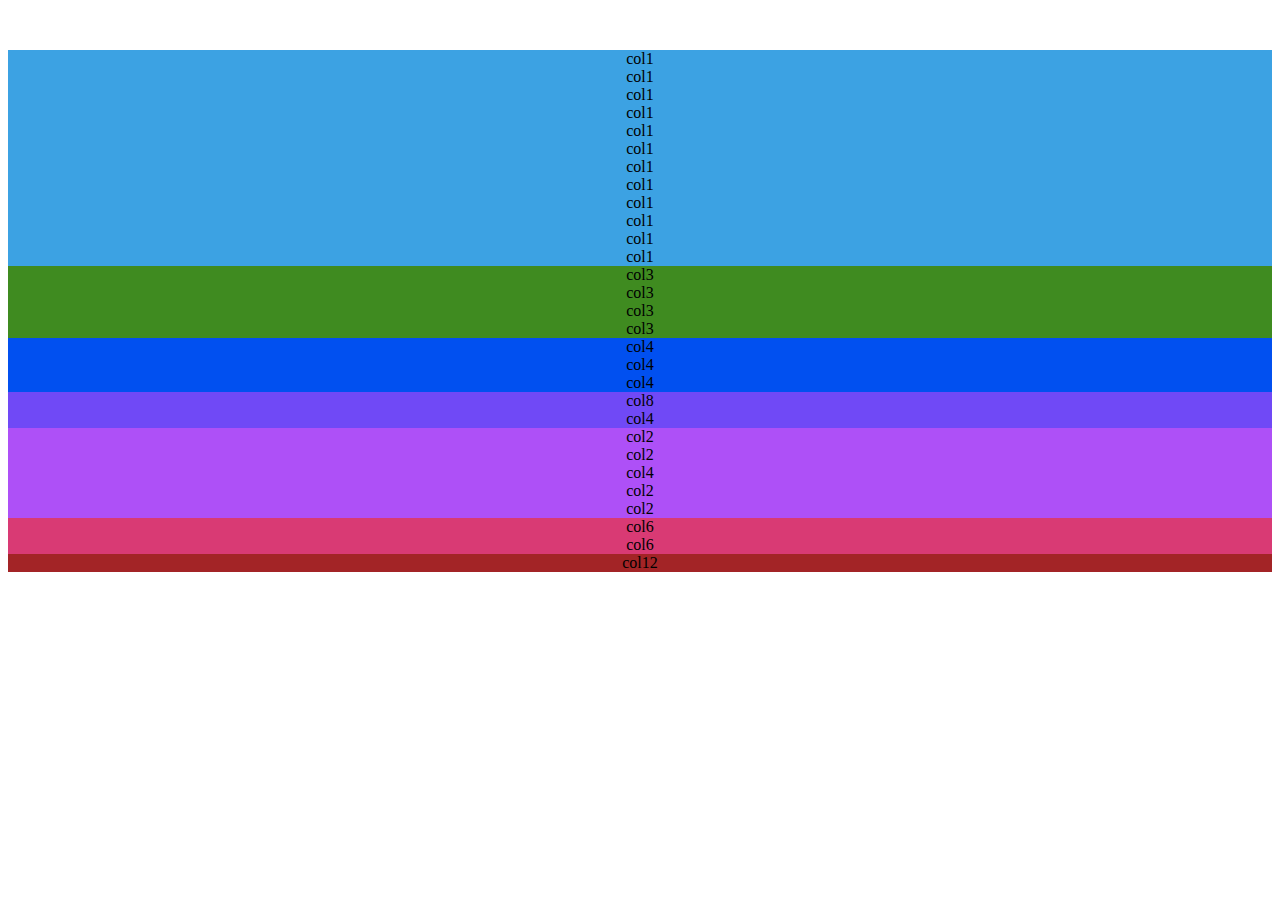
<file: index.html>
<!DOCTYPE html>
<html lang="en">
<head>
    <meta charset="UTF-8">
    <meta http-equiv="X-UA-Compatible" content="IE=edge">
    <meta name="viewport" content="width=device-width, initial-scale=1.0">
    <!-- CSS only -->
    <link href="https://cdn.jsdelivr.net/npm/bootstrap@5.2.2/dist/css/bootstrap.min.css" rel="stylesheet" integrity="sha384-Zenh87qX5JnK2Jl0vWa8Ck2rdkQ2Bzep5IDxbcnCeuOxjzrPF/et3URy9Bv1WTRi" crossorigin="anonymous">
    <!-- JavaScript Bundle with Popper -->
    <script src="https://cdn.jsdelivr.net/npm/bootstrap@5.2.2/dist/js/bootstrap.bundle.min.js" integrity="sha384-OERcA2EqjJCMA+/3y+gxIOqMEjwtxJY7qPCqsdltbNJuaOe923+mo//f6V8Qbsw3" crossorigin="anonymous"></script>
    <link rel="stylesheet" href="./css/main.css">
    <title>Document</title>
</head>
<body>
    <div class="container">
        <div class="row">
            <div class="col-sm-1 border">col1</div>
            <div class="col-sm-1 border">col1</div>
            <div class="col-sm-1 border">col1</div>
            <div class="col-sm-1 border">col1</div>
            <div class="col-sm-1 border">col1</div>
            <div class="col-sm-1 border">col1</div>
            <div class="col-sm-1 border">col1</div>
            <div class="col-sm-1 border">col1</div>
            <div class="col-sm-1 border">col1</div>
            <div class="col-sm-1 border">col1</div>
            <div class="col-sm-1 border">col1</div>
            <div class="col-sm-1 border">col1</div>
        </div>
        <div class="row">
            <div class="col-md-3 border">col3</div>
            <div class="col-md-3 border">col3</div>
            <div class="col-md-3 border">col3</div>
            <div class="col-md-3 border">col3</div>
        </div>
        <div class="row">
            <div class="col-lg-4 border">col4</div>
            <div class="col-lg-4 border">col4</div>
            <div class="col-lg-4 border">col4</div>
        </div>
        <div class="row">
            <div class="col-xl-8 border">col8</div>
            <div class="col-xl-4 border" id="row_4_col_4">col4</div>

        </div>
        <div class="row">
            <div class="col-xxl-2 border">col2</div>
            <div class="col-xxl-2 border">col2</div>
            <div class="col-xxl-4 border" id="row_5_col_4">col4</div>
            <div class="col-xxl-2 border">col2</div>
            <div class="col-xxl-2 border">col2</div>
        </div>
        <div class="row">
            <div class="col-6 border">col6</div>
            <div class="col-6 border">col6</div>
        </div>
        <div class="row">
            <div class="col-12 border">col12</div>

        </div>
    </div>
    
</body>
</html>
</file>
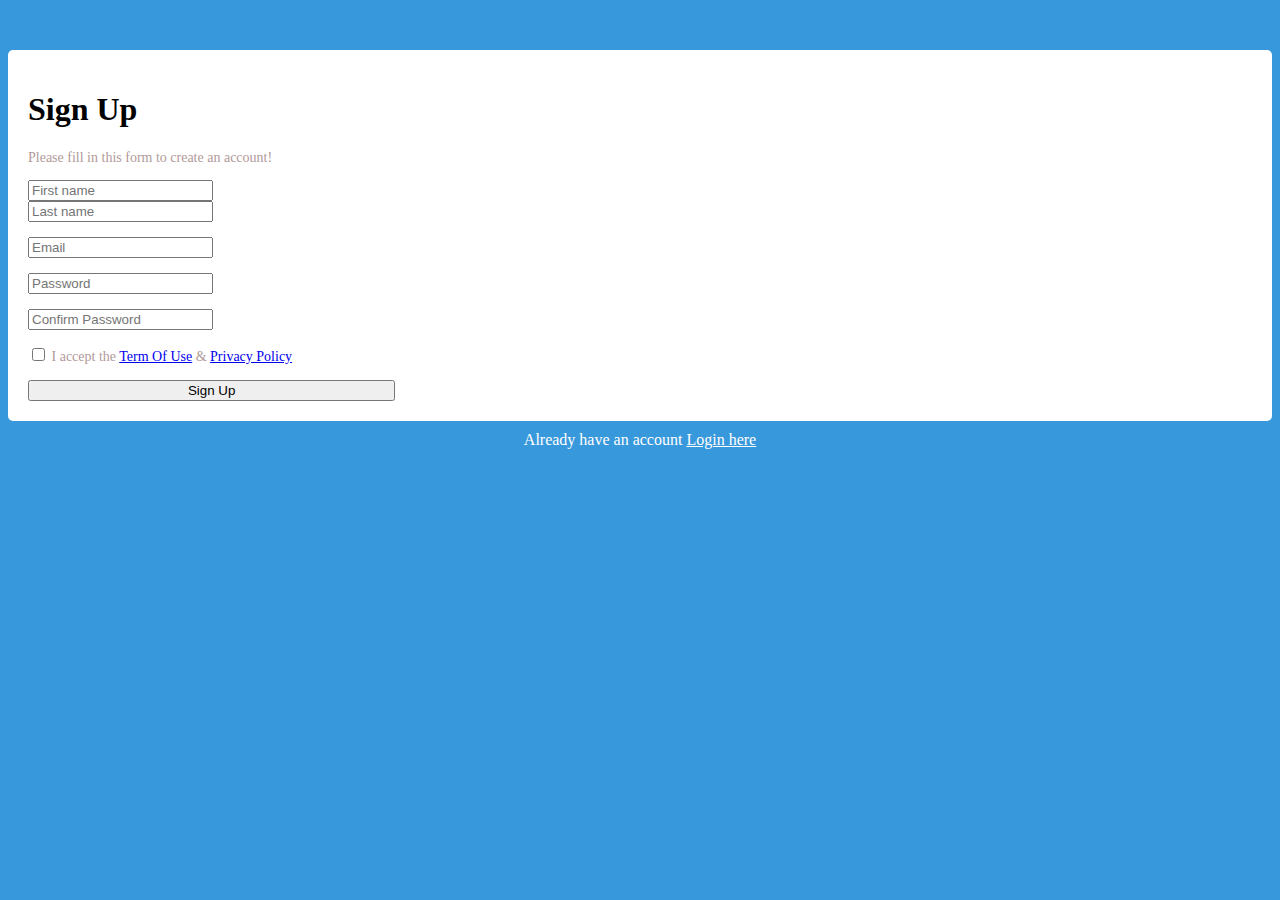
<file: index3.html>
<!DOCTYPE html>
<html lang="en">
<head>
    <meta charset="UTF-8">
    <meta http-equiv="X-UA-Compatible" content="IE=edge">
    <meta name="viewport" content="width=device-width, initial-scale=1.0">
    <title>Document</title>
        <!-- CSS only -->
        <link href="https://cdn.jsdelivr.net/npm/bootstrap@5.2.2/dist/css/bootstrap.min.css" rel="stylesheet" integrity="sha384-Zenh87qX5JnK2Jl0vWa8Ck2rdkQ2Bzep5IDxbcnCeuOxjzrPF/et3URy9Bv1WTRi" crossorigin="anonymous">
        <!-- JavaScript Bundle with Popper -->
        <script src="https://cdn.jsdelivr.net/npm/bootstrap@5.2.2/dist/js/bootstrap.bundle.min.js" integrity="sha384-OERcA2EqjJCMA+/3y+gxIOqMEjwtxJY7qPCqsdltbNJuaOe923+mo//f6V8Qbsw3" crossorigin="anonymous"></script>
        <link rel="stylesheet" href="./css/main3.css">
</head>
<body>
    <div class="row">
        <div class="col-4">
            
        </div>
        <div class="col-4" id="main_form">
            <div class="row">
                <div class="col-12">
                    <h1>Sign Up</h1>
                    <p>Please fill in this form to create an account!</p>
                    <form>
                        <div class="row">
                            <div class="col-md-6">
                                <input type="text" class="form-control" placeholder="First name">
                            </div>
                            <div class="col-md-6">
                                <input type="text" class="form-control" placeholder="Last name">
                            </div>
                        </div>
                        <div class="form-group">
                            <input type="text" class="form-control" id="inputEmail" placeholder="Email">
                        </div>
                        <div class="form-group">
                            <input type="password" class="form-control" id="inputPassword" placeholder="Password">
                        </div>
                        <div class="form-group">
                            <input type="password" class="form-control" id="inputConfirmPassword" placeholder="Confirm Password">
                        </div>
                        <div class="form-check">
                            <input class="form-check-input" type="checkbox" value="" id="flexCheckDefault">
                            <label class="form-check-label" for="flexCheckDefault">
                              I accept the <a href="#">Term Of Use</a> & <a href="#">Privacy Policy</a>
                            </label>
                        </div>
                        <div>
                            <button type="button" class="btn btn-primary">Sign Up</button>
                        </div>
                    </form>
                </div>
            </div>
        </div>
        <div class="col-12" id="bottom">
            Already have an account <a href="#">Login here<a>
        </div>
    </div>
    
</body>
</html>
</file>
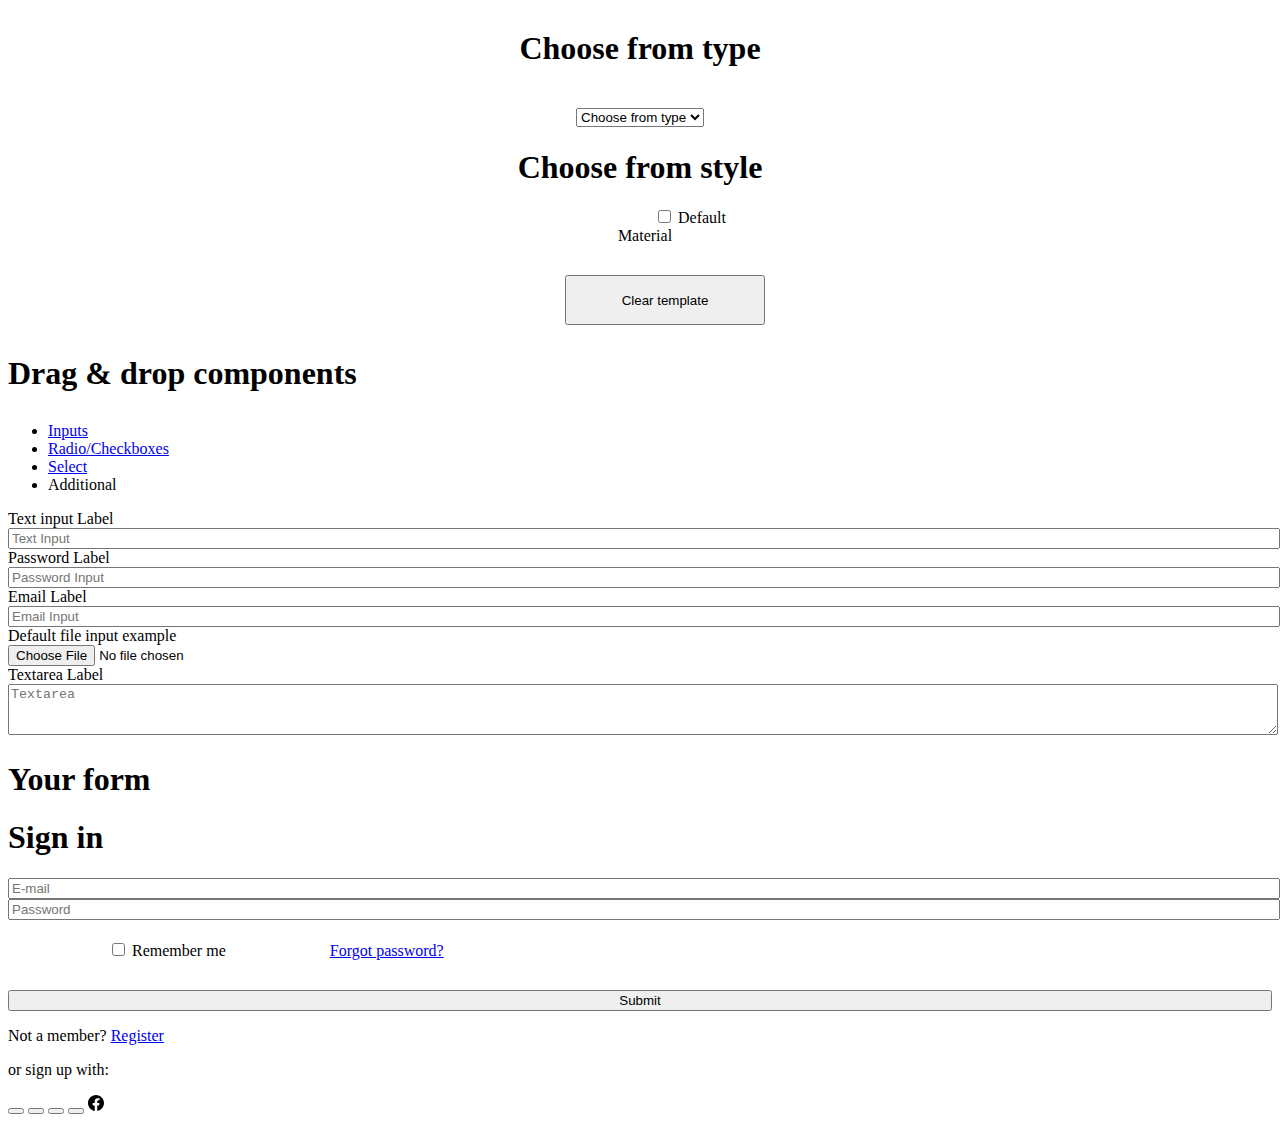
<file: index4.html>
<!DOCTYPE html>
<html lang="en">
<head>
    <meta charset="UTF-8">
    <meta http-equiv="X-UA-Compatible" content="IE=edge">
    <meta name="viewport" content="width=device-width, initial-scale=1.0">
    <title>Document</title>
    <!-- CSS only -->
    <link href="https://cdn.jsdelivr.net/npm/bootstrap@5.2.2/dist/css/bootstrap.min.css" rel="stylesheet" integrity="sha384-Zenh87qX5JnK2Jl0vWa8Ck2rdkQ2Bzep5IDxbcnCeuOxjzrPF/et3URy9Bv1WTRi" crossorigin="anonymous">
    <!-- JavaScript Bundle with Popper -->
    <script src="https://cdn.jsdelivr.net/npm/bootstrap@5.2.2/dist/js/bootstrap.bundle.min.js" integrity="sha384-OERcA2EqjJCMA+/3y+gxIOqMEjwtxJY7qPCqsdltbNJuaOe923+mo//f6V8Qbsw3" crossorigin="anonymous"></script>
    <link rel="stylesheet" href="https://cdnjs.cloudflare.com/ajax/libs/font-awesome/6.2.0/css/all.min.css" integrity="sha512-xh6O/CkQoPOWDdYTDqeRdPCVd1SpvCA9XXcUnZS2FmJNp1coAFzvtCN9BmamE+4aHK8yyUHUSCcJHgXloTyT2A==" crossorigin="anonymous" referrerpolicy="no-referrer" />
    <link rel="stylesheet" href="./css/main4.css">    
</head>
<body>
    <div class="container">
        <div class="row" id="top_row">
            <div class="col-md-4">
                <h1>Choose from type</h1>
                <select class="form-select" aria-label="Default select example">
                    <option selected>Choose from type</option>
                    <option value="1">One</option>
                    <option value="2">Two</option>
                    <option value="3">Three</option>
                  </select>
            </div>
            <div class="col-md-4">
                <h1>Choose from style</h1>
                <div class="input-group">
                    <div class="form-check form-switch form-check-reverse">
                        <input class="form-check-input" type="checkbox" id="flexSwitchCheckReverse">
                        <label class="form-check-label" for="flexSwitchCheckReverse">Default</label>
                    </div>
                    <label id = "Material_label" class="form-check-label" for="flexSwitchCheckReverse">Material</label>
                </div>
            </div>
            <div class="col-md-4 button">
                <button type="button" class="btn btn-danger" id="clear_button">Clear template</button>
            </div>
        </div>
        <div class="row" id="main_form">
            <div class="col-md-6">
                <h1>Drag & drop components</h1>
                <ul class="nav nav-pills">
                    <li class="nav-item">
                      <a class="nav-link active" aria-current="page" href="#">Inputs</a>
                    </li>
                    <li class="nav-item">
                      <a class="nav-link" href="#">Radio/Checkboxes</a>
                    </li>
                    <li class="nav-item">
                      <a class="nav-link" href="#">Select</a>
                    </li>
                    <li class="nav-item">
                      <a class="nav-link disabled">Additional</a>
                    </li>
                </ul>
                <form>
                    <div class="mb-3">
                        <label for="textLableInput" class="form-label">Text input Label        
                        <input placeholder = "Text Input" type="text" class="form-control" aria-label="Sizing example input" aria-describedby="inputGroup-sizing-sm" id="textLableInput">
                    </div>
                    <div class="mb-3">
                        <label for="passwordLabel" class="form-label">Password Label       
                        <input placeholder = "Password Input" type="password" class="form-control" aria-label="Sizing example input" aria-describedby="inputGroup-sizing-sm" id="passwordLabel">
                    </div>
                    <div class="mb-3">
                        <label for="emailInput" class="form-label">Email Label
                        <input placeholder = "Email Input" type="email" class="form-control" aria-label="Sizing example input" aria-describedby="inputGroup-sizing-sm" id="emailInput">
                    </div>
                    <div class="mb-3">
                        <label for="formFile" class="form-label">Default file input example</label>
                        <input class="form-control" type="file" id="formFile">
                    </div>
                    <div class="mb-3">
                        <label for="exampleFormControlTextarea1" class="form-label">Textarea Label</label>
                        <textarea class="form-control" id="exampleFormControlTextarea1" rows="3" placeholder="Textarea"></textarea>
                    </div>
                </form>

            </div>
            <div class="col-md-6">
                <h1>Your form</h1>
                <form>
                    <h1>Sign in</h1>
                    <div class="mb-3">
                        <input placeholder = "E-mail" type="email" class="form-control" id="exampleInputEmail1" aria-describedby="emailHelp">
                    </div>
                    <div class="mb-3">
                        <input placeholder = "Password"type="password" class="form-control" id="exampleInputPassword1">
                    </div>
                    <div class="mb-3 form-check" id="bottom_left">
                        <input type="checkbox" class="form-check-input" id="exampleCheck1">
                        <label class="form-check-label" for="exampleCheck1">Remember me</label>
                    </div>
                    <div class="mb-3 form-check" id="bottom_right">
                        <a href="#">Forgot password?</a>
                    </div>
                    <button type="submit" class="btn btn-primary" id="submit_btn">Submit</button>
                    <div class="text-center">
                        <p>Not a member? <a href="#!">Register</a></p>
                        <p>or sign up with:</p>
                        <button type="button" class="btn btn-link btn-floating mx-1">
                            <i class="bi bi-facebook"></i>
                        </button>
                    
                        <button type="button" class="btn btn-link btn-floating mx-1">
                          <i class="fab fa-google"></i>
                        </button>
                    
                        <button type="button" class="btn btn-link btn-floating mx-1">
                          <i class="fab fa-twitter"></i>
                        </button>
                    
                        <button type="button" class="btn btn-link btn-floating mx-1">
                          <i class="fab fa-github"></i>
                        </button>  
                        <i class="bi bi-facebook"></i>
                        <i class="bi bi-facebook"></i>
                        <i class="bi bi-facebook"></i>
                        
                        <svg xmlns="http://www.w3.org/2000/svg" width="16" height="16" fill="currentColor" class="bi bi-facebook" viewBox="0 0 16 16">
                            <path d="M16 8.049c0-4.446-3.582-8.05-8-8.05C3.58 0-.002 3.603-.002 8.05c0 4.017 2.926 7.347 6.75 7.951v-5.625h-2.03V8.05H6.75V6.275c0-2.017 1.195-3.131 3.022-3.131.876 0 1.791.157 1.791.157v1.98h-1.009c-.993 0-1.303.621-1.303 1.258v1.51h2.218l-.354 2.326H9.25V16c3.824-.604 6.75-3.934 6.75-7.951z"/>
                          </svg>  
                    </div>
                </form>
            </div>
        </div>
    </div>
</body>
</html>
</file>
<file: css/main.css>
body{
}
.container{
    margin-top: 50px;
}
.col-sm-1{
    background-color: #3CA2E3;
    border: 1px;
}

.col-md-3{
    background-color: #3F8B20;
}

.col-lg-4{
    background-color: #0150F0;
}

.col-xl-8, #row_4_col_4{
    background-color: #7049F6;
}


.row{
    text-align: center;
}

.col-xxl-2, #row_5_col_4{
    background-color: #AE50F7;
}

.col-6{
    background-color: #D93A74;
}

.col-12{
    background-color: #A32426;
}
</file>
<file: css/main3.css>
body{
    background-color: #3798DC;
}

#main_form{
    background-color: #FFFFFF;
    margin-top: 50px;
    padding: 20px;
    border-radius: 5px;  
}

form > .row, .form-group, .form-check{
    margin-bottom: 15px;
}

button{
    width: 30%;
}

.col-12 > p, .form-check{
    color: #B19A99;
    font-size: 14px;
}

#bottom, #bottom > a {
    margin-top: 10px;
    text-align: center;
    color: #FFFFFF;
}
</file>
<file: css/main4.css>
.form-select, .form-check, #Material_label{
    margin-top: 20px;
}

.form-check{
    margin-left: 100px;
}

#Material_label{
    margin-left: 10px;
}

#clear_button{
    margin-top: 30px;
    margin-left: 50px;
    width: 200px;
    height: 50px;
}

#top_row{
    margin-top: 30px;
    text-align: center;
}

.input-group{
    text-align: center;
}

#main_form, .nav-pills{
    margin-top: 30px;
}

.form-control{
    width: 100%;
}

#bottom_left, #bottom_right{
    display: inline-block;
}

#bottom_right{

    /* margin-left: 248px; */
}

#submit_btn{
    margin-top: 30px;
    width: 100%;
}
</file>
